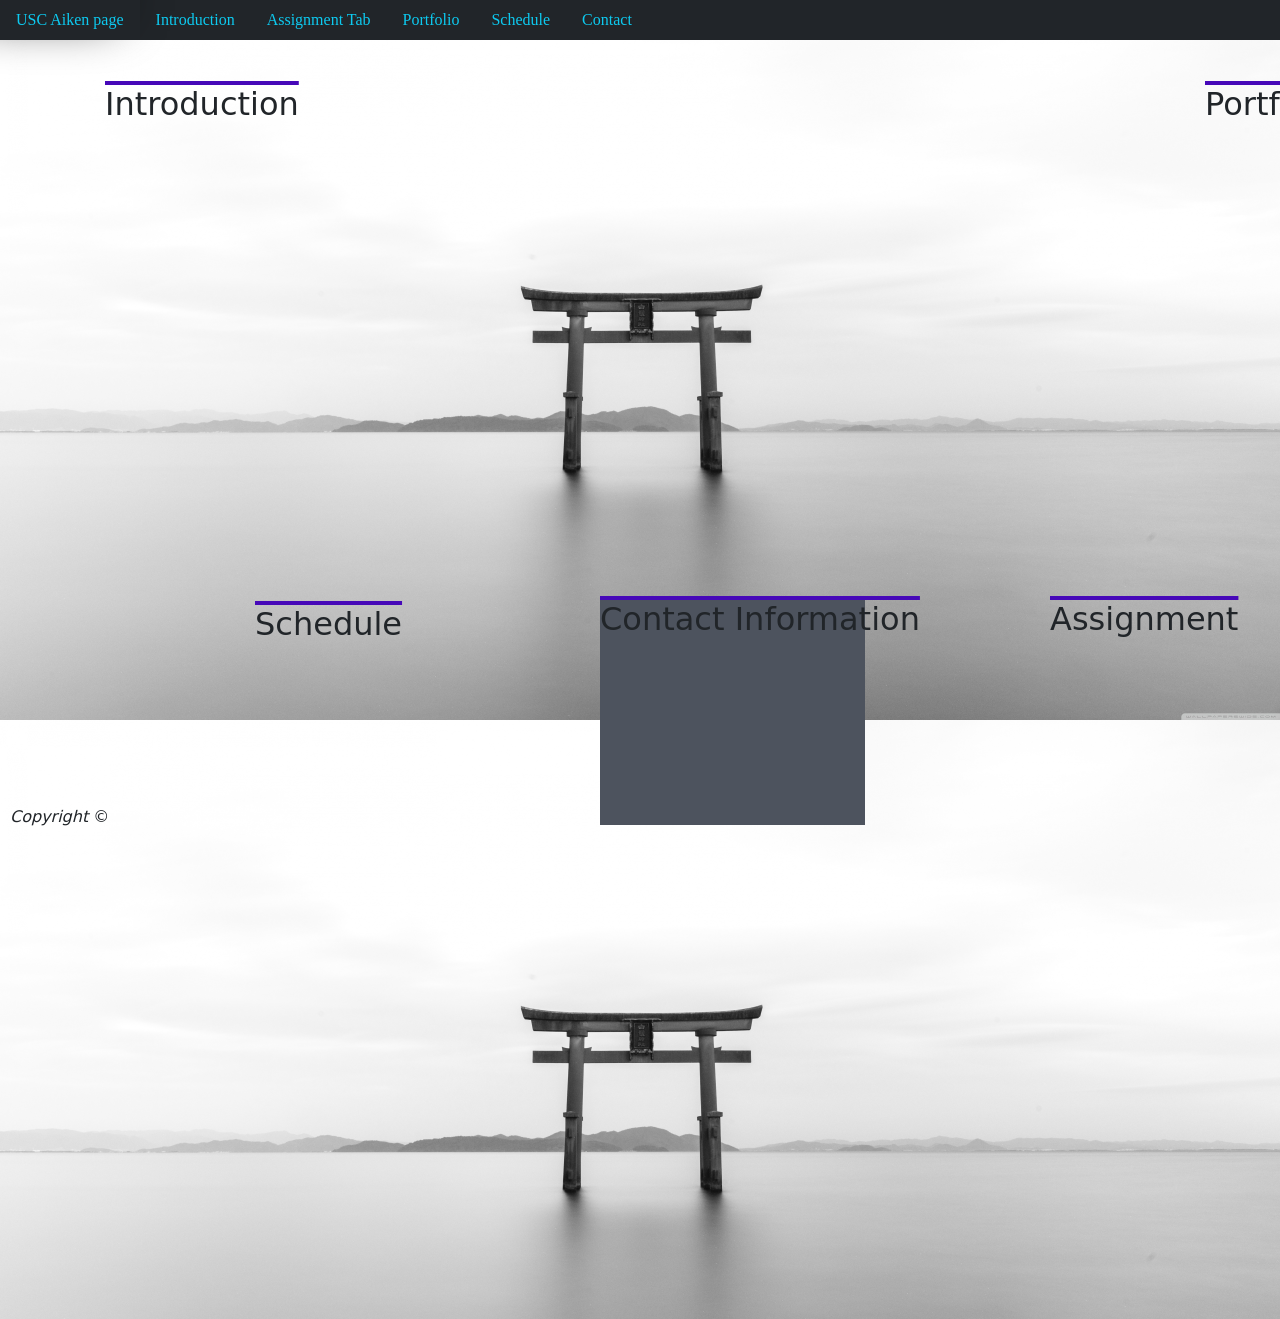
<file: index.html>
<!DOCTYPE html>
<html lang="en">

<head>
    <title>CSCI225 Course Homework Website</title>
    <link rel="stylesheet" href="css/home.css">
    <link href="https://cdn.jsdelivr.net/npm/bootstrap@5.3.8/dist/css/bootstrap.min.css" rel="stylesheet"
        integrity="sha384-sRIl4kxILFvY47J16cr9ZwB07vP4J8+LH7qKQnuqkuIAvNWLzeN8tE5YBujZqJLB" crossorigin="anonymous">
</head>

<body>
    <!--Header-->
    <header class="row" id="menu">
        <div class="container-fluid">
            <nav class="col nav bg-dark text-white">
                <ol class="nav">
                    <li class="nav-iem"><a class="nav-link link-info" href="https://www.usca.edu/">USC Aiken page</a>
                    </li>
                    <li class="nav-iem"><a class="nav-link link-info" href="#intro"> Introduction</a></li>
                    <li class="nav-iem"><a class="nav-link link-info" href="#Assignments">Assignment Tab</a></li>
                    <li class="nav-iem"><a class="nav-link link-info" href="#portfolio"> Portfolio</a></li>
                    <li class="nav-iem"><a class="nav-link link-info" href="#schedule">Schedule</a></li>
                    <li class="nav-iem"><a class="nav-link link-info" href="#Contact">Contact</a></li>
                </ol>
            </nav>
        </div>
    </header>

    <!--Main Content area-->
    <main class="col">
        <section class="row" id="intro">
            <h2>Introduction</h2>
            <p>
                My name is Logan Langford and I go to college at University of South Carolina Aiken.
                I like to play video games on my spare time, I like to read comics about Marvel and DC
                and read Dragon Ball manga. I also like to collect figurines for Dragon Ball characters
                because I like having some of favorite characters on my shelf. And sometimes on the weekend
                I babysit my niece and nephew to spend time with them. After college I hope to graduate with a
                Bachelor's degree
                in Applied Computer Science and get a career in that same field. Then soon after I want to go back to
                college and
                get my master degree.
            </p>



        </section>

        <section class="col" id="portfolio">
            <h2>Portfolio</h2>
            <ol>
                <li>GreenHouse Gas Project
                    I made a short video for Chemistry in Society about the dangers
                    of the greenhouse gas Sulphur Hexafluoride using characters from Dragon Ball
                    and used ai to voice the characters but wrote the script myself
                </li>
                <li>Formal Paper Project
                    An essay I wrote about South Korean culture and K-Pop and
                    how fashion and collectivism are reflected in K-Pop
                </li>
                <li>Citizen Leadership Project
                    A small project I did where I had to volunteer for 3 hours and report it back.
                </li>
            </ol>
        </section>

        <section class="row" id="schedule">
            <h2>Schedule</h2>
            <div id="schedule-info">
                <table border="2px">
                    <tr>
                        <th>Day/Period</th>
                        <th>8:00-9:00</th>
                        <th>9:00-10:00</th>
                        <th>11:00-12:00</th>
                        <th>12:00-1:00</th>
                        <th>1:00-2:00</th>
                        <th>2:00-3:00</th>
                        <th>3:00-4:00</th>
                        <th>4:00-5:00</th>
                    </tr>
                    <tr>
                        <td class="highlight"><b>Monday</b></td>
                        <td></td>
                        <td></td>
                        <td></td>
                        <td>CSCIA225</td>
                        <td colspan="2">CSCIA220</td>

                    </tr>
                    <tr>
                        <td class="highlight"><b>Tuesday</b></td>
                        <td></td>
                        <td>GEOLA101</td>
                        <td></td>
                        <td>ARTHA105</td>
                        <td class="special">MUSCA174</td>
                    </tr>
                    <tr>
                        <td class="highlight"><b>Wednesday</b></td>
                        <td></td>
                        <td>GEOLA101</td>
                        <td></td>
                        <td>CSCIA225</td>
                        <td>CSCIA220</td>
                    </tr>
                    <tr>
                        <td class="highlight"><b>Thursday</b></td>
                        <td></td>
                        <td>GEOLA101</td>
                        <td></td>
                        <td>ARTHA105</td>
                        <td class="special">MUSCA174</td>
                    </tr>
                    <tr>
                        <td class="highlight"><b>Friday</b></td>
                        <td colspan="8" class="special">NO CLASS</td>
                    </tr>
                </table>
            </div>
        </section>
    </main>

    <!--Sidebar area-->
    <aside class="col" id="Assignments">
        <h2> Assignment</h2>
        <nav>
            <ol>
                <li><a href="https://github.com/LangfordTL/CSCI225/blob/main/doc/Assignment1.pdf">Assignment 1</a></li>
                <li><a href="https://github.com/LangfordTL/CSCI225/blob/main/doc/Assignment2-1.pdf">Assignment 2</a></li>
                <li><a href="ContactMe.html"> Contact Me Assignment</a></li>
                <li><a href="https://github.com/LangfordTL/CSCI225/blob/main/doc/Assignment3.pdf">Assignment 3</a></li>
                <li><a href="healthplan.html"> Health Plan </a></li>
                <li><a href="https://github.com/LangfordTL/CSCI/blob/main/doc/Assignment5.pdf"> Assignment 5</a></li>
            </ol>
        </nav>
    </aside>

    <!--footer area-- contact information copyright-->
    <footer class="col" id="Contact">
        <h2>Contact Information</h2>
        <ul>
            <li><a href="mailto:LangfordTLogan@gmail.com">Send email to Logan Langford</a></li>
            <li><a href="https://www.instagram.com/warmbloodedk1ll_/">Follow me on Instagram</a></li>
            <li><a href="https://www.tiktok.com/@warmbloodedk1ll?is_from_webapp=1&sender_device=pc">Follow me onTikTok</a></li>
            <li><a href="ContactMe.html"> Contact Me</a></li>
        </ul>

    </footer>
    <div>
        <!--Copyright-->
        <section id="copyright">
            <em>Copyright</em>
            &copy;
        </section>
    </div>
    <script src="https://cdn.jsdelivr.net/npm/bootstrap@5.3.8/dist/js/bootstrap.bundle.min.js"
        integrity="sha384-FKyoEForCGlyvwx9Hj09JcYn3nv7wiPVlz7YYwJrWVcXK/BmnVDxM+D2scQbITxI"
        crossorigin="anonymous"></script>
</body>

</html>
</file>
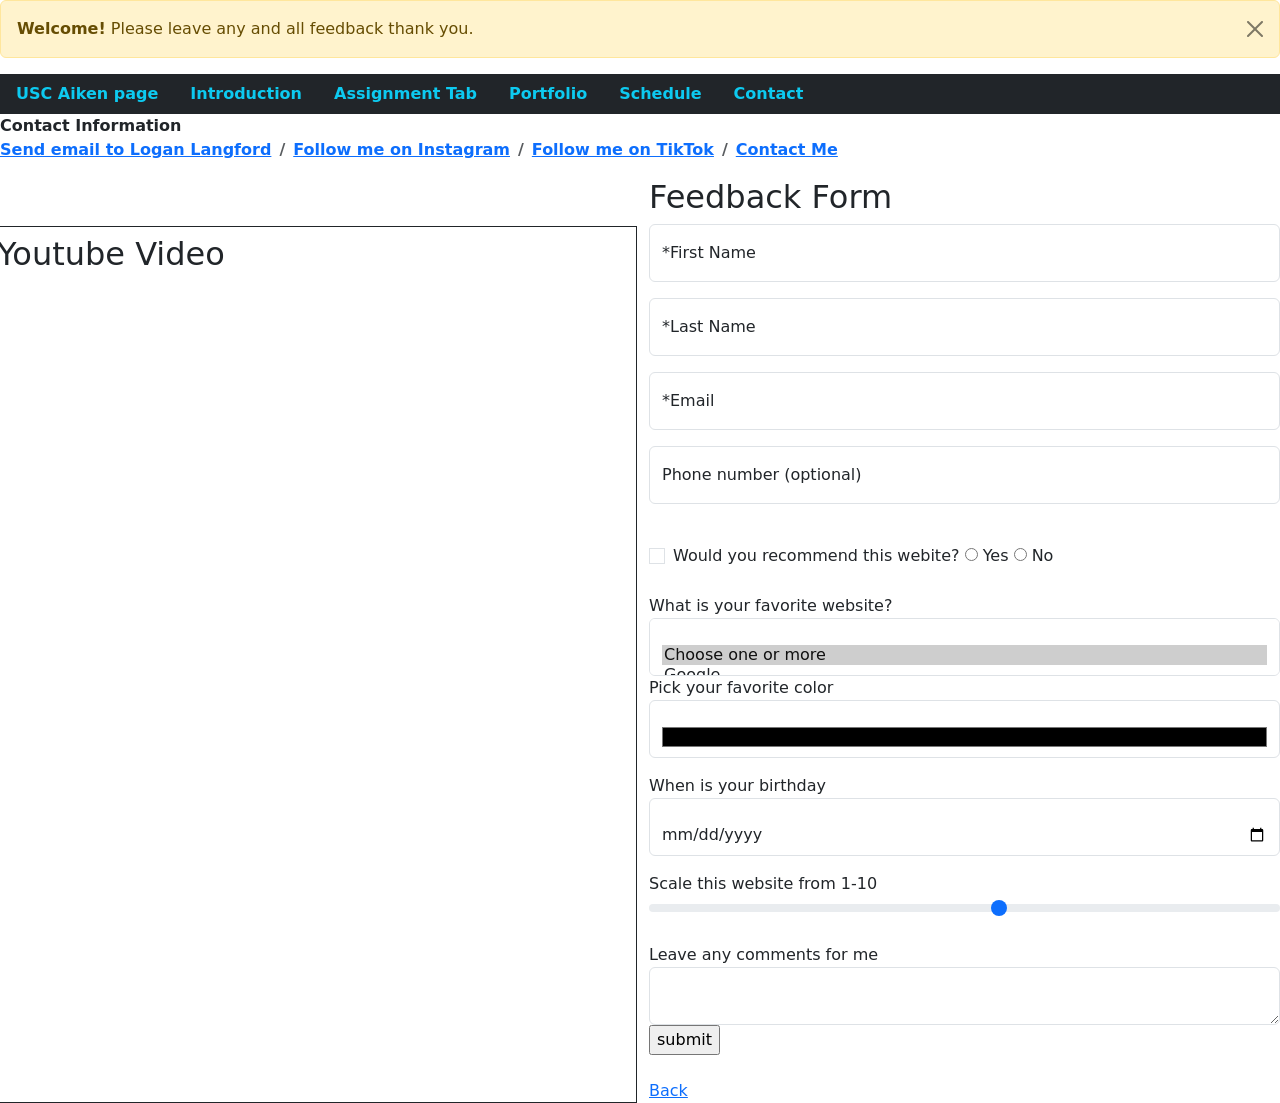
<file: ContactMe.html>
<!DOCTYPE html>
<html>
    <head>
        <title> CSCI225 Contact Me file</title>
        <link href="https://cdn.jsdelivr.net/npm/bootstrap@5.3.8/dist/css/bootstrap.min.css" rel="stylesheet" integrity="sha384-sRIl4kxILFvY47J16cr9ZwB07vP4J8+LH7qKQnuqkuIAvNWLzeN8tE5YBujZqJLB" crossorigin="anonymous">
    </head>
        <body>

        

        <div class="alert alert-warning alert-dismissible fade show" role="alert">
            <strong>Welcome!</strong> Please leave any and all feedback thank you.
            <button type="button" class="btn-close" data-bs-dismiss="alert" aria-label="Close"></button>
        </div>
        
        <main class="row">
            <div class="container-fluid">
                <nav class="col nav bg-dark text-white">
                    <ol class="nav fw-bold">
                        <li class="nav-iem"><a class="nav-link link-info" href="https://www.usca.edu/">USC Aiken page</a></li>
                        <li class="nav-iem"><a class="nav-link link-info" href="index.html#intro"> Introduction</a></li>
                        <li class="nav-iem"><a class="nav-link link-info" href="index.html#Assignments">Assignment Tab</a></li>
                        <li class="nav-iem"><a class="nav-link link-info" href="index.html#portfolio"> Portfolio</a></li>
                        <li class="nav-iem"><a class="nav-link link-info" href="index.html#schedule">Schedule</a></li>
                        <li class="nav-iem"><a class="nav-link link-info" href="index.html#Contact">Contact</a></li>
                    </ol>
                </nav>
            </div>
                <nav aria-label="breadcrumb"> <strong>Contact Information</strong>
                <ul class="fw-bold breadcrumb">
                    <li class="breadcrumb-item"><a href="mailto:LangfordTLogan@gmail.com">Send email to Logan Langford</a></li>
                    <li class="breadcrumb-item"><a href="https://www.instagram.com/warmbloodedk1ll_/">Follow me on Instagram</a></li>
                    <li class="breadcrumb-item"><a href="https://www.tiktok.com/@warmbloodedk1ll?is_from_webapp=1&sender_device=pc">Follow me on TikTok</a></li>
                    <li class="breadcrumb-item"><a href="ContactMe.html"> Contact Me</a></li>
                </ul>
                </nav>
            
                <section class="col border border-dark mx-auto p-2 mt-5" style="width: 200px;">
                    <h2>Youtube Video</h2>
                    <iframe width="560" height="315" src="https://www.youtube.com/embed/hh6LN8uwytE?si=RSF3hwzrJUbSDLOP" title="YouTube video player" frameborder="0" allow="accelerometer; autoplay; clipboard-write; encrypted-media; gyroscope; picture-in-picture; web-share" referrerpolicy="strict-origin-when-cross-origin" allowfullscreen></iframe>
                </section>
                
                <section class="col">
                    <h2>Feedback Form</h2>
                        <form action="feedback.php" method="post">
                            <div class="form-floating mb-3">
                                <input type="text" id="fname" name="fname" placeholder="anonymous" required class="form-control">
                                <label for="fname" class="form-label"> *First Name</label>
                            </div>
                            <div class="form-floating mb-3">
                                <input type="text" id="lname" name="lname" placeholder="anonymous" required class="form-control">
                                <label for="lname" class="form-label"> *Last Name</label>
                            </div>
                            <div class="form-floating mb-3">
                                <input type="email" id="mail" name="mail" placeholder="xxx@domain.com" required class="form-control">
                                <label for="mail" class="form-label"> *Email</label>
                            </div>
                            <div class="form-floating mb-3">
                                <input type="text" id="pnumber" name="phonenumber" placeholder="xxx-xxx-xxxx" class="form-control">
                                <label for="pnumber" class="form-label"> Phone number (optional)</label>
                                <br>
                            </div>
                            <div class="form-check">
                                Would you recommend this webite?
                                <label for="y" class="form-check-input"></label>
                                <input class="form-check-label" id="y" type="radio" name="choice" value="Yes">
                                Yes
                            
                                <label for="n" class="form-check-input"></label>
                                <input class="form-check-label" id="n" type="radio" name="choice" value="No">
                                No
                            </div>
                            <div class="form-floating">

                                <br>
                                What is your favorite website?
                                <label for="favweb" class="form-label"></label>
                                <select name="favwebsite" size="3" multiple id="favweb" class="form-select" aria-label="Floating label disabled select example">
                                    <option selected>Choose one or more</option>
                                    <option value="g"> Google</option>
                                    <option value="d"> Discord</option>
                                    <option value="x"> Twitter</option>
                                    <option value="y"> YouTube</option>
                                    <option value="f"> Facebook</option>
                                    <option value="i"> Instagram</option>
                                    <option value="t"> TikTok</option>
                                </select>
                                
                            </div>
                            <div class="form-floating mb-3">
                                Pick your favorite color
                                    <label for="sColor" class="form-label"></label>
                                    <input type="color" id="sColor" name="sColor" class="form-control">
                            </div>
                            <div class="form-floating mb-3">
                                When is your birthday
                                    <label for="checkin" class="form-label"></label>
				                    <input type="date" id="checkin" name="checkin" class="form-control">
                            </div>

                            <div class="form-floating mb-3">
                                Scale this website from 1-10
                                    <label for="rating" class="form-label"></label>
                                    <input type="range" name="rate" id="rating" step="1" min="1" max="10" class="form-range">
                            </div>
                            <div class="form-floating">

                                Leave any comments for me
                                    <textarea class="form-control" name="comment" id="comment" cols="10" rows="10" placeholder="Enter your comments"></textarea>
                                    <label for="comment"></label>
                            
                            </div>
                                <input type="submit" value="submit">
                                <br> 
                        </form>

                    <br>
                    <a href="index.html"> Back </a>
                </section>

        </main>
        <script src="https://cdn.jsdelivr.net/npm/bootstrap@5.3.8/dist/js/bootstrap.bundle.min.js" integrity="sha384-FKyoEForCGlyvwx9Hj09JcYn3nv7wiPVlz7YYwJrWVcXK/BmnVDxM+D2scQbITxI" crossorigin="anonymous"></script>
        </body>
</html>
</file>
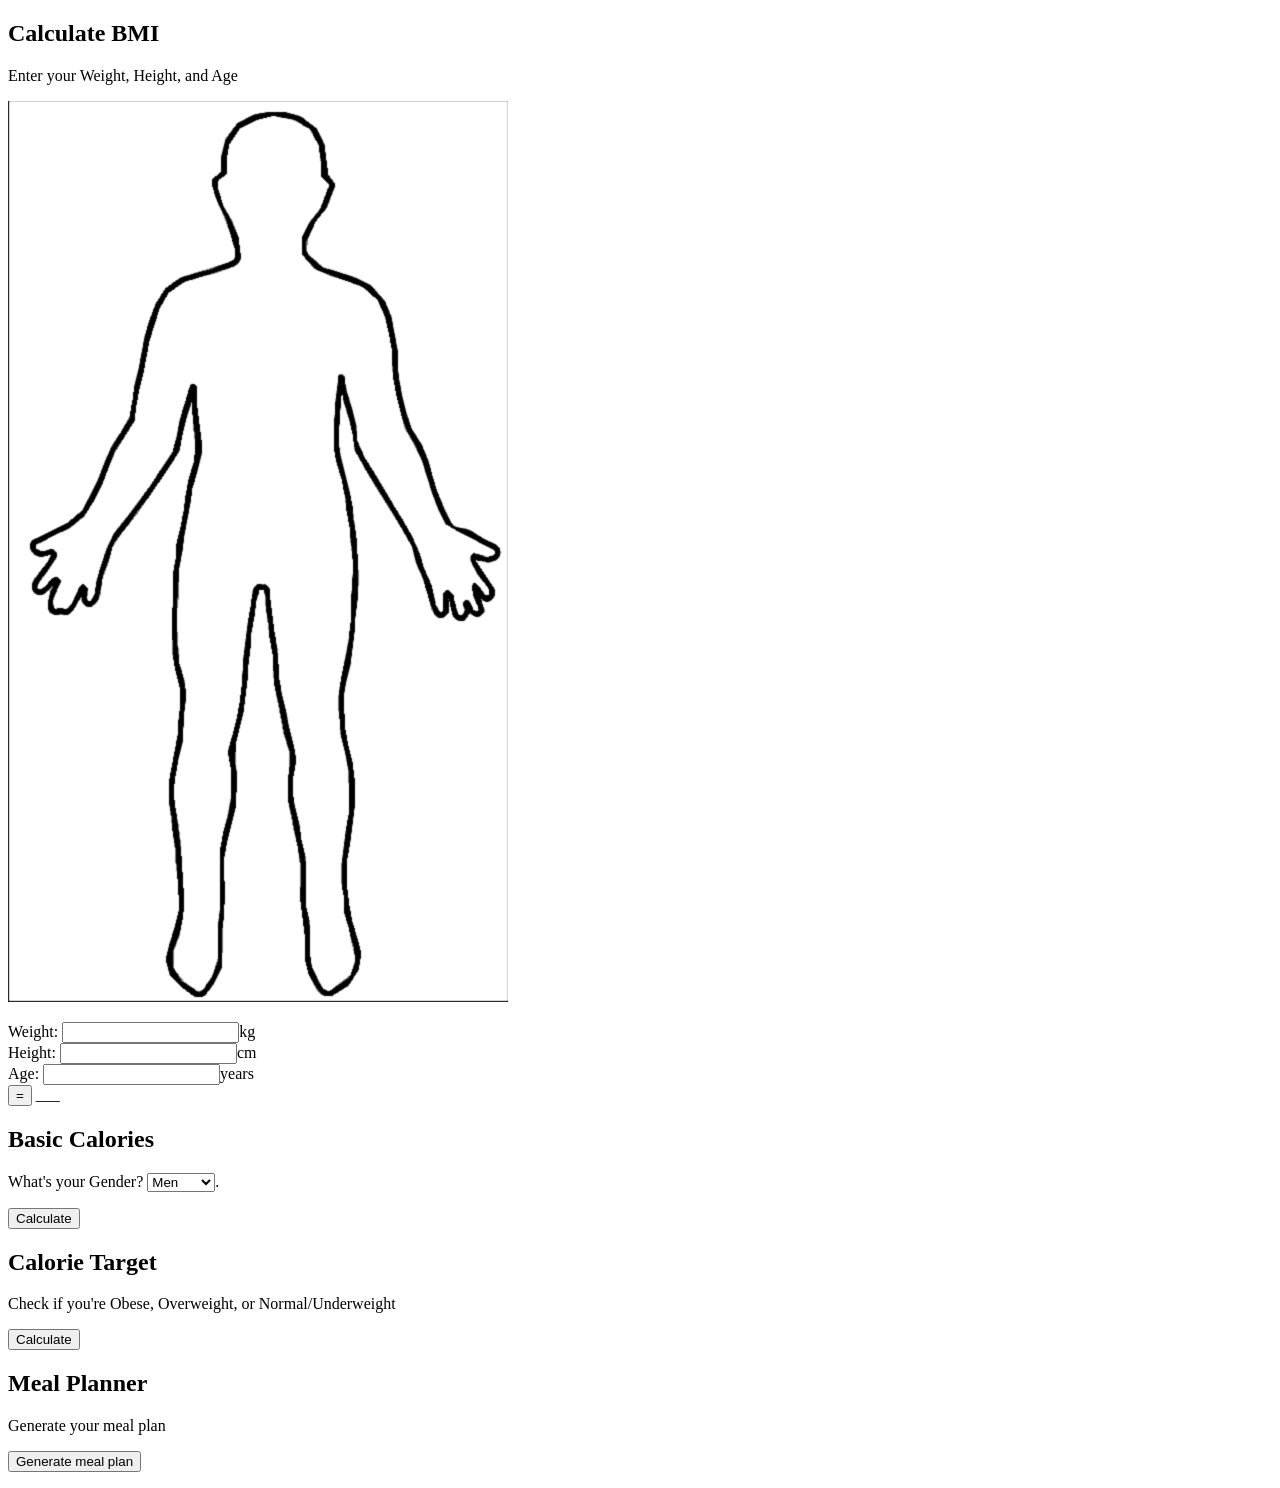
<file: healthplan.html>
<!DOCTYPE html>
<html lang="en">
    <head>
        <title> Health Plan </title>
    </head>

    <body>
        <main>
            <div id="BMI">
                <h2> Calculate BMI </h2>
                <p> Enter your Weight, Height, and Age</p>
                <p> <img id="bodytemplate" src="img/Human_body_outline.png" alt="Image of human body"></p>
                <script>
                    function BMInum(){
                        var bmiE = document.getElementById("w");
                        var w = parseFloat(document.getElementById("weight").value);
                        console.log("Weight is " + w);

                        var h = parseFloat(document.getElementById("height").value);
                        console.log("Height is " + h);

                        var age = parseFloat(document.getElementById("age").value);
                        console.log("Age is " + age);

                        BMI = w / (h / 100) ** 2;
                        console.log("The BMI is " + Math.round(BMI));
                        document.getElementById("results").textContent = "Your BMI is " + Math.round(BMI) + " and your age is " + age;

                        changePic(BMI);
                    }  
                    const humanPic = document.getElementById("bodytemplate"); 
                    function changePic(BMI){
                        let weightC = 150 + (BMI - 22) + 5;
                        let heightC = 300;
                    
                        weightC = Math.max(100, Math.min(weightC, 300));

                    document.querySelector('#bodytemplate').animate(
                    [
                        {
                            width: humanPic.offsetWidth + 'px',
                            height: humanPic.offsetHeight + 'px'
                        },
                        {
                            width: weightC + 'px',
                            height: heightC + 'px'
                        }
                    ],
                    {
                        duration: 1000, iteration: 1, fill: "forwards"
                    });
                    }  
                </script>
                <p>
                    Weight: <input type="text" name="weight" id="weight">kg
                    <br>
                    Height: <input type="text" name="height" id="height">cm
                    <br>
                    Age: <input type="text" name="age" id="age">years
                    <br>
                    <input type="button" value="=" onclick="BMInum();">
                    <label id="results"> ___ </label>
                </p>
            </div>
            <div id="BasicCalories">
                <h2> Basic Calories </h2>
                <p> What's your Gender?
                    <select id="gender">
                        <option> Men </option>
                        <option> Women</option>
                    </select>.</p>
                <p>
                    <input type="button" value="Calculate" onclick="genderCalculate();">
                    <label id="genderResults"> </label>
                </p>

                <script>
                    function genderCalculate (){
                        const genderE = document.getElementById('gender');
                        let w = parseFloat(document.getElementById("weight").value);
                        let h = parseFloat(document.getElementById("height").value);
                        let age = parseFloat(document.getElementById("age").value);
                        console.log("The user's gender is " + genderE.value);
                        console.log("The index is " + genderE.selectionIndex);
                        let gender = document.getElementById("gender").value;
                        if (gender === "Men"){
                            BC = (w * 10) + (h * 6.25) - (age * 5) + 5;
                        }
                        else if (gender === "Women"){
                            BC = (w * 10) + (h * 6.25) - (age * 5) - 161;
                        }
                        else{
                            BC = 0;
                        }
                        console.log("The basic calories is " + Math.round(BC));
                        document.getElementById("genderResults").textContent = "Your basic calories based on your gender is " + Math.round(BC);
                    }
                </script>
            </div>
            <div id="CalorieTarget">
                <h2> Calorie Target</h2>
                <p>Check if you're Obese, Overweight, or Normal/Underweight</p>
                <script>
                    function CTCalculate() {
                        let ct = 0;
                        let weightclass = "";
                        if (BMI >= 30) {
                            ct = BC - 750;
                            weightclass = "Obese";
                        } else if (BMI >= 25.0){
                            ct = BC - 500;
                            weightclass = "Overweight";
                        } else if (BMI < 25.0){
                            ct = BC;
                            weightclass = "Normal/Underweight";
                        }
                        calorieTarget = Math.round(ct);
                        console.log("The Calorie Target is " + calorieTarget);
                        document.getElementById("CTResults").textContent = "Based on your BMI and Basic Calories, your Calorie Target is " + calorieTarget + " calories per day. You are " + weightclass + ".";
                    }
                </script>
                <p>
                    <input type="button" value="Calculate" onclick="CTCalculate();">
                    <label id="CTResults"> </label>
                </p>
            </div>
            <div id="MealPlanner">
                <h2> Meal Planner </h2>
                <p> Generate your meal plan </p>
                <script>
                    const foodDatabase = [
                        { name: "Apple (1 medium)", cal: 95 },
                        { name: "Banana (1 medium)", cal: 105 },
                        { name: "Orange (1 medium)", cal: 62 },
                        { name: "Grapes (1 cup)", cal: 104 },
                        { name: "Strawberries (1 cup)", cal: 49 },
                        { name: "Broccoli (1 cup)", cal: 55 },
                        { name: "Carrots (1 cup)", cal: 52 },
                        { name: "Spinach (1 cup)", cal: 7 },
                        { name: "Potato (1 medium)", cal: 161 },
                        { name: "Sweet Potato (1 medium)", cal: 103 },
                        { name: "Avocado (half)", cal: 117 },
                        { name: "Chicken Breast (4oz)", cal: 165 },
                        { name: "Salmon (4oz)", cal: 235 },
                        { name: "Ground Beef 80/20 (4oz)", cal: 287 },
                        { name: "Egg (1 large)", cal: 72 },
                        { name: "Tofu (1/2 cup)", cal: 94 },
                        { name: "Black Beans (1/2 cup)", cal: 114 },
                        { name: "Lentils (1/2 cup)", cal: 115 },
                        { name: "Plain Greek Yogurt (1 cup)", cal: 100 },
                        { name: "Almonds (1 oz)", cal: 164 },
                        { name: "Peanuts (1 oz)", cal: 161 },
                        { name: "Peanut Butter (2 tbsp)", cal: 188 },
                        { name: "Brown Rice (1 cup cooked)", cal: 216 },
                        { name: "White Rice (1 cup cooked)", cal: 205 },
                        { name: "Quinoa (1 cup cooked)", cal: 222 },
                        { name: "Oats (1/2 cup dry)", cal: 150 },
                        { name: "Whole Wheat Bread (1 slice)", cal: 69 },
                        { name: "White Bread (1 slice)", cal: 75 },
                        { name: "Pasta (1 cup cooked)", cal: 220 },
                        { name: "Bagel (1 medium)", cal: 245 },
                        { name: "Flour Tortilla (8 inch)", cal: 144 },
                        { name: "Vanilla Ice Cream (1/2 cup)", cal: 137 },
                        { name: "Chocolate Chip Cookie (1 medium)", cal: 148 },
                        { name: "Potato Chips (1 oz)", cal: 152 },
                        { name: "Pretzels (1 oz)", cal: 108 },
                        { name: "Cheddar Cheese (1 oz)", cal: 113 },
                        { name: "Butter (1 tbsp)", cal: 102 },
                        { name: "Olive Oil (1 tbsp)", cal: 119 },
                        { name: "Whole Milk (1 cup)", cal: 149 },
                        { name: "Almond Milk (1 cup)", cal: 39 },
                        { name: "Orange Juice (1 cup)", cal: 112 },
                        { name: "Cola (12 oz)", cal: 140 },
                        { name: "Black Coffee (8 oz)", cal: 2 },
                        { name: "Bacon (2 slices)", cal: 86 },
                        { name: "Pork Sausage (1 link)", cal: 133 },
                        { name: "Pancakes (2 medium)", cal: 172 },
                        { name: "Waffle (1 large)", cal: 218 },
                        { name: "Honey (1 tbsp)", cal: 64 },
                        { name: "Maple Syrup (1 tbsp)", cal: 52 },
                        { name: "Cheese Pizza (1 slice)", cal: 285 }
                ];
                //shuffles up the names and calories count
                function mealPlanGenerate(){
                    const mealPlan = [];
                    let mealPlanNames = "";
                    let mealPlanCalories = 0;
                    const ct = calorieTarget;

                    for (let i = 0; i < foodDatabase.length; i++) {
                        let food = foodDatabase[Math.floor(Math.random() * foodDatabase.length)];

                        if(mealPlanCalories + food.cal <= ct) {
                            mealPlan.push(food);
                            mealPlanCalories += food.cal;
                        }
                    }

                    for (let i = 0; i < mealPlan.length; i++) {
                        if (i > 0) {
                            mealPlanNames += ", ";
                        }

                        mealPlanNames += mealPlan[i].name;
                    }


                    console.log("Meal plan foods are " + mealPlanNames + " based on " + ct + " calories");
                    document.getElementById("MealPlanResults").textContent = "You can eat " + mealPlanNames + " with your calorie target of " + ct + " calories";
                    
                    
                }  


                </script>
                <p>
                    <input type="button" value="Generate meal plan" onclick="mealPlanGenerate();">
                    <label id="MealPlanResults"> </label>
                </p>
            </div>
        </main>
    </body>
</html>
</file>
<file: css/home.css>
:root{
    --color-font-body: rgb(255, 0, 0);
    --img-background: url('../img/1344763.jpeg');
    --img-background2: url('../img/Usagimygoat.jpg');
    --color-background: rgb(77, 83, 94);
}

#intro{--pos-top: 80px; --pos-left: 100px; width: 350px; overflow-wrap: break-world;}
#portfolio{--pos-top: 80px; --pos-left: 1200px;}
#schedule {--pos-top: 600px; --pos-left: 250px;}
#Assignments{--pos-top: 600px; --pos-left: 1050px;}
#Contact{--pos-top: 600px; --pos-left: 600px;}
#menu{--pos-top: 600px; --pos-left: 850px;}
#copyright{--pos-top: 800px; --pos-left: 5px;}


h2{
    cursor: pointer;
    opacity: 1;
    transition: opacity 0.3s ease;
    text-decoration: overline;
    text-decoration-thickness: 4px;
    text-decoration-color: rgb(70, 8, 184);
    white-space: nowrap;
}

section{
    position: absolute;
    top: var(--pos-top);
    left: var(--pos-left);
    padding: 5px 10px 20px 5px;
    overflow-wrap: break-world;
    animation: horizontalmove 0.8s ease-out forwards;
}

section > p,
section > ol {
    visibility: hidden;
    opacity: 0;
}


section:hover > p,
section:hover > ol{
    visibility: visible;
    opacity: 1;
}


aside{
    position: absolute;
     top: var(--pos-top);
     left: var(--pos-left);
     animation: horizontalmove 0.8s ease-out forwards;
}

footer{
    position: absolute;
     top: var(--pos-top);
     left: var(--pos-left);
    border: 2em;
    opacity: 1;
    width: 265px;
    height: 25vh;
    background-color: var(--color-background);
    animation: horizontalmove 0.8s ease-out forwards;
}

footer > h2{
    opacity: 1;
    visibility: visible;
    
}
footer > ul {
    opacity: 0;
    visibility: hidden;
    transition: opacity 0.3s ease;
}

footer:hover > ul {
    visibility: visible;
    opacity: 1;
}

#Contact > ul{
    position: relative;
    visibility: hidden;
    top: -15px;
    opacity: 0;
    transition: opacity 0.3s ease;
    font-size: 16px;
    
}

#Contact > h2:hover + ul{
    visibility: visible;
    opacity: 1;
}

#schedule-info {
    position: absolute;
    top: -350px;
    left: 170px;
    visibility: hidden;
    opacity: 0;
    transition: opacity 0.3s ease;
}

#schedule-info table{
    background-image: var(--img-background2);
    background-size: cover;
    background-position: center;
    background-repeat: no-repeat;
    display: inline-block;
    width: 800px;
    box-sizing: border-box;
    padding: 10px;
    border: 2px solid black;
    border-radius: 12px;
    vertical-align: auto;
    empty-cells: hide;
}

#schedule h2:hover + #schedule-info
{
    visibility: visible;
    opacity: 1;
}

p{
    font-family: 'Times New Roman', Times, serif;
    line-height: 2.0;
    text-align: left;
}

p::first-letter{
    font-size: 2em;
    
}

ol{
    font-weight: 400;
    color: var(--color-font-body);
}


a{
    text-decoration: none;
    font-family: 'Times New Roman', Times, serif;
    font-weight: 200;
    color: var(--color-font-body);
}

a:hover{
    font-family: Arial, Helvetica, sans-serif;
    color: rgb(81, 4, 107);
}

#Assignments:hover nav{
    visibility: visible;
    opacity: 1;
}

#Assignments nav{
    visibility: hidden;
    opacity: 0;
    transition: opacity 0.3s ease;
}

ol li:first-child{
    box-shadow: -25px -25px 50px black;
}

tr:nth-child(even){
    background-color: var(--color-background);
}

section{
    top: var(--pos-top);
    left: var(--pos-left);
}

section p:first-child{
    text-shadow: 0.5em 0.1em;
}


body{
    background-image: var(--img-background);
    background-size: cover;
}

@keyframes horizontalmove{
    0%{transform: translateX(-50px);}
    50%{opacity: 0.5;}
    100%{transform: translateX(0); opacity: 1;}
}
</file>
